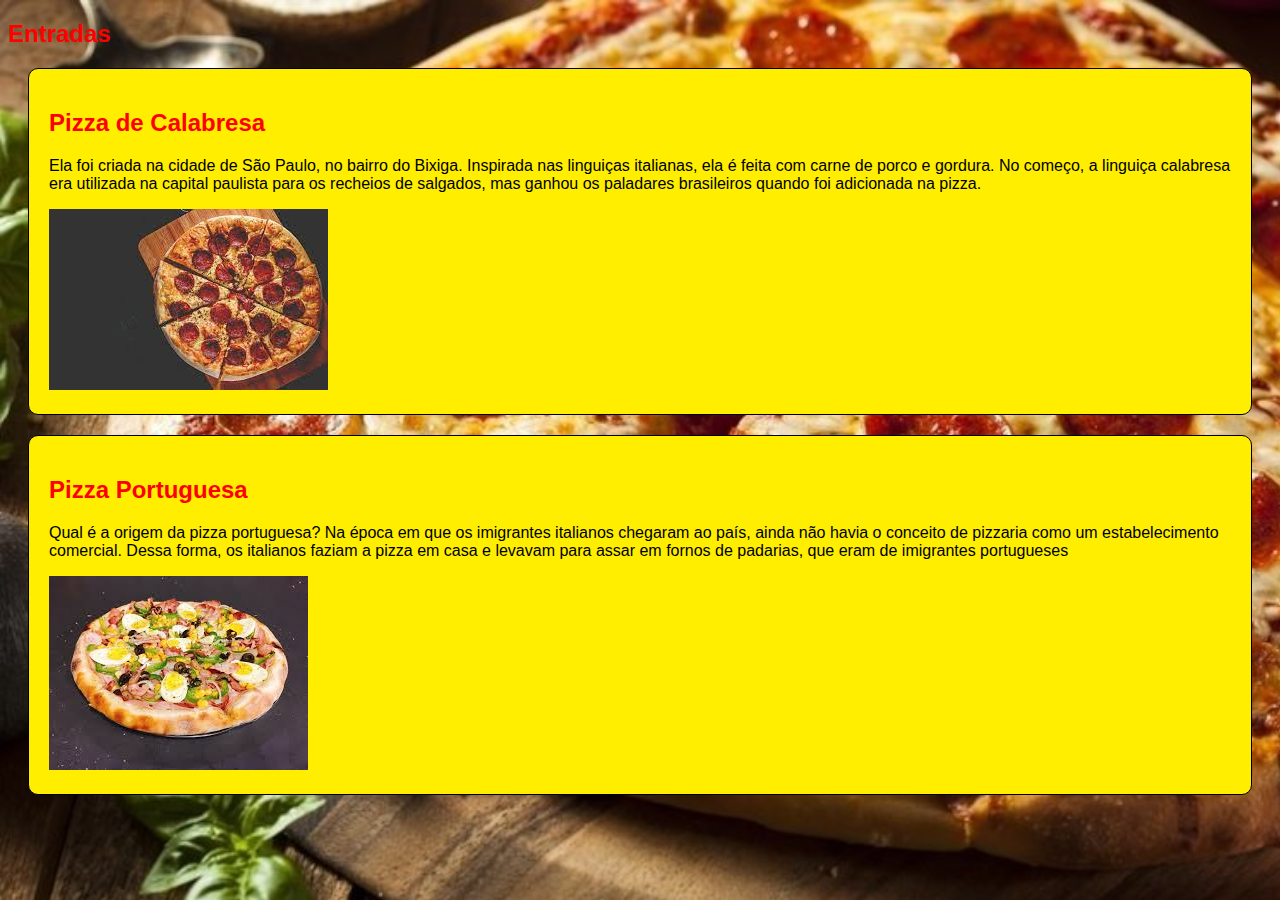
<file: entrada.html>
<!DOCTYPE html>
<html lang="pt-br">
<head>
    <meta charset="UTF-8">
    <meta name="viewport" content="width=device-width, initial-scale=1.0">
    <link rel="stylesheet" href="style.css">
    <title>Receitas Deliciosas - Entradas</title>
</head>
<body>
    <h2>Entradas</h2>
    <!-- Receita de entrada 1 -->
    <!-- inclua imagens -->
    <div class="receita">
        <h2>Pizza de Calabresa</h2>
        <p>Ela foi criada na cidade de São Paulo, no bairro do Bixiga. Inspirada nas linguiças italianas, ela é feita com carne de porco e gordura. No começo, a linguiça calabresa era utilizada na capital paulista para os recheios de salgados, mas ganhou os paladares brasileiros quando foi adicionada na pizza.</p>
        <div><img src="download.jfif" alt=""></div>
    
    </div>
    
    <!-- Receita de entrada 2 -->
    <!-- inclua imagens -->
    <div class="receita">
        <h2>Pizza Portuguesa</h2>
        <p>Qual é a origem da pizza portuguesa? Na época em que os imigrantes italianos chegaram ao país,
         ainda não havia o conceito de pizzaria como um estabelecimento comercial. Dessa forma, os italianos faziam a pizza em casa e levavam para assar em fornos de padarias, que eram de imigrantes portugueses</p>
       <div><img src="images.jfif"></div>
    </div>
</body>
</html>
</file>
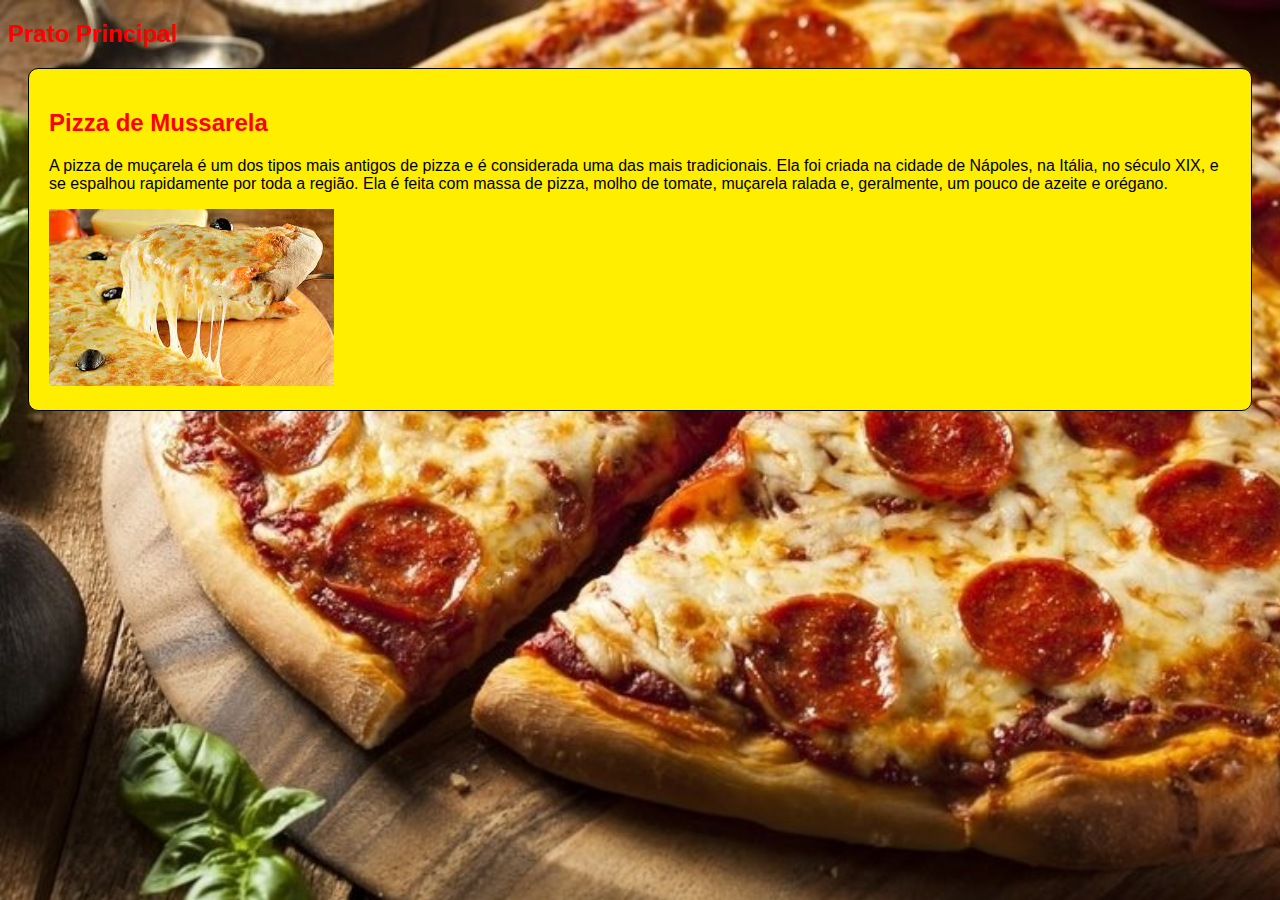
<file: prato_principal.html>
<!DOCTYPE html>
<html lang="pt-br">
<head>
    <meta charset="UTF-8">
    <meta name="viewport" content="width=device-width, initial-scale=1.0">
    <link rel="stylesheet" href="style.css">
    <title>Receitas Deliciosas </title>
</head>
<body>
    <h2>Prato Principal</h2>
    <div class="receita">
        <h2>Pizza de Mussarela</h2>
        <p>A pizza de muçarela é um dos tipos mais antigos de pizza e é considerada uma das mais tradicionais. Ela foi criada na cidade de Nápoles, na Itália, no século XIX, e se espalhou rapidamente por toda a região. Ela é feita com massa de pizza, molho de tomate, muçarela ralada e, geralmente, um pouco de azeite e orégano.</p>
        <div><img src="download (1).jfif" alt=""></div>
</file>
<file: style.css>
/* Estilos gerais */
body {
    font-family: Arial, sans-serif;
    margin: 5;
    padding: 5;
    background: no-repeat url(main_150705_pizza_2.jpg);
    background-size: 1320px 907px;
}
/* Estilos do cabeçalho */
header {
    background-color: #ecec09;
    color: rgb(0, 0, 0);
    /*valores superior e inferior, seguido de valores da direita e esquerda.*/
    padding: 30px 0;
    text-align: center;
}

header h1 {
    margin: 10;
}

nav ul {
    padding: 10;
}

nav li {
    display: inline;
    margin-right: 30px;
}

nav a {
    text-decoration: none;
    color: rgb(44, 39, 39);
}

/* Estilos das seções */
section {
    padding: 40px 0;
    text-align: center;
}

section h2 {
    font-size: 28px;
    /*margin inferior*/
    margin-bottom: 20px;
}

/* Estilos das receitas */
.receita {
    background-color: #ffee00;
    border: 1px solid black;
    padding: 20px;
    margin: 20px;
    border-radius: 10px;
}

.receita h3 {
    font-size: 34px;
    margin-bottom: 20px;
}
h1{
    color:black ;
}
h2{
    color: red;
    text-align: justify;

}
p{
    color: black;
}
/* Estilos responsivos */
@media screen and (max-width: 768px) {
    /* Estilos responsivos aqui */
}

@media screen and (min-width: 769px) {
    /* Estilos responsivos aqui */
}
</file>
